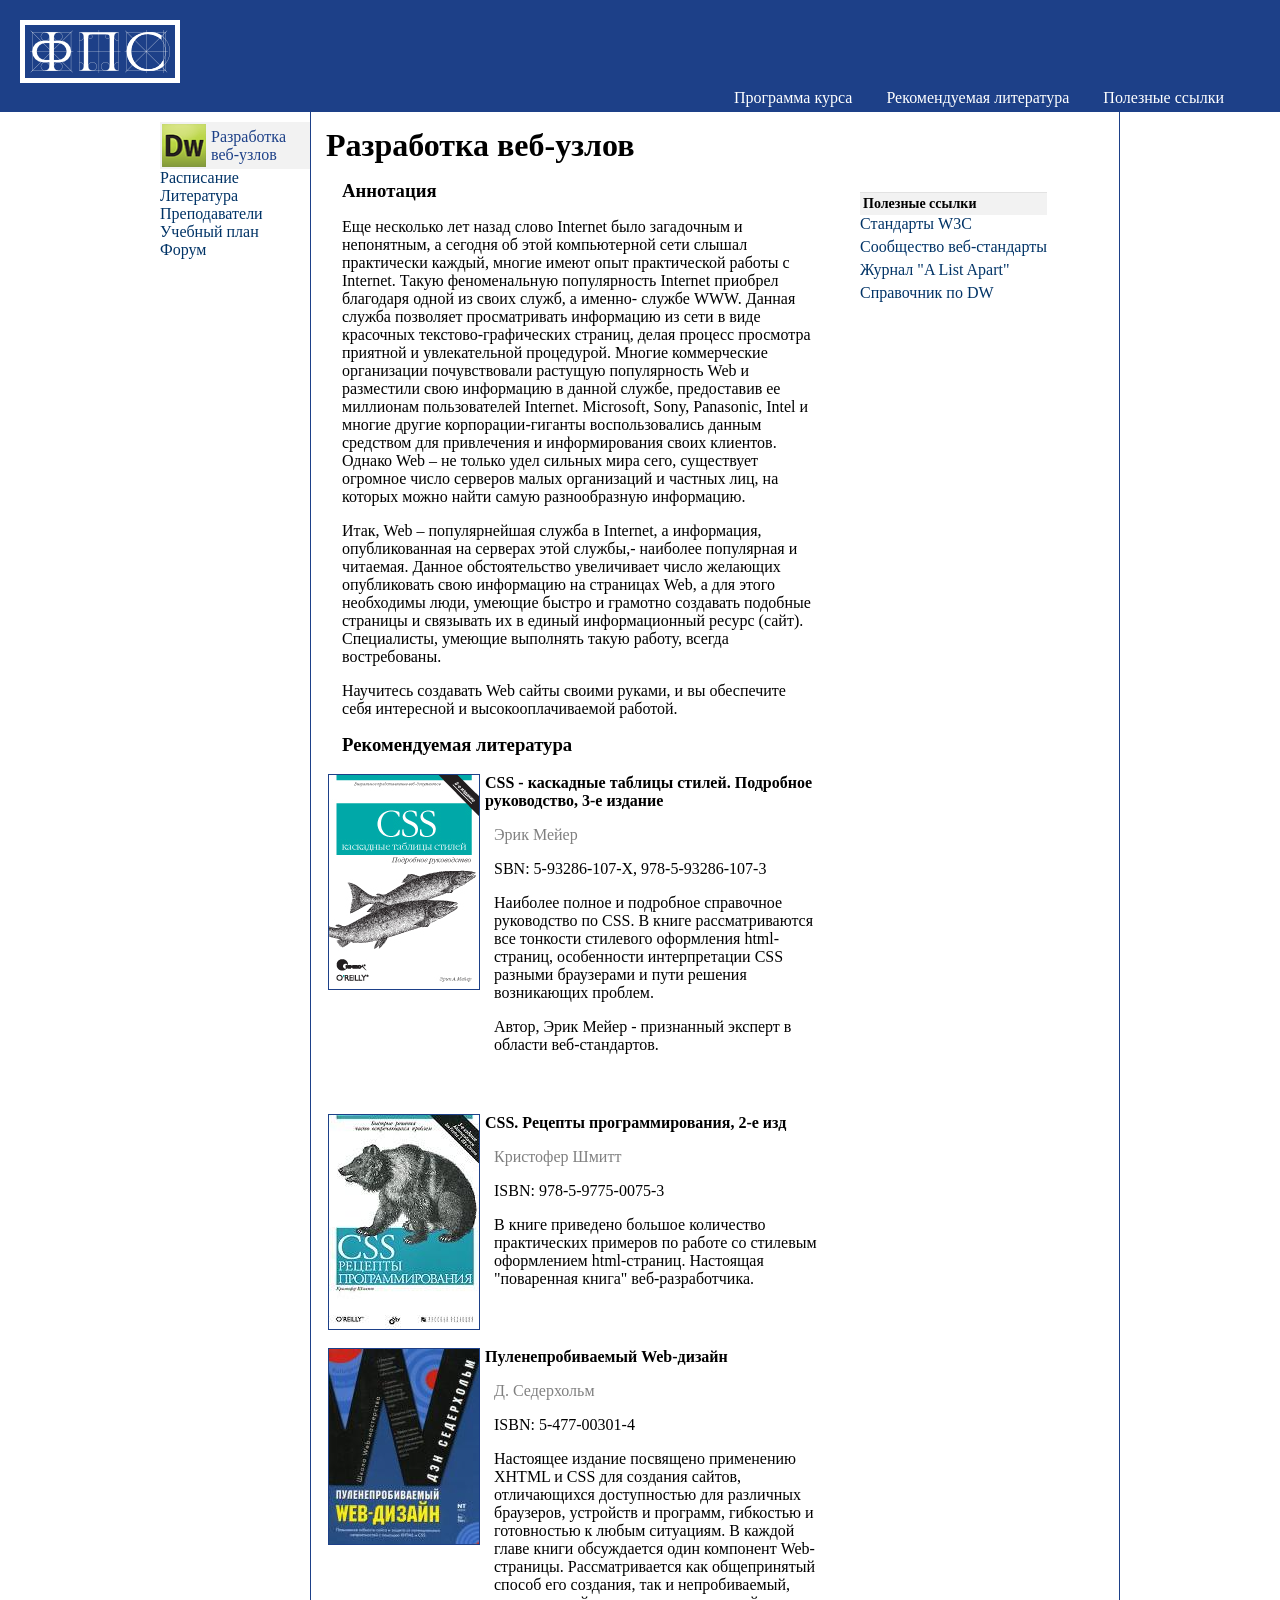
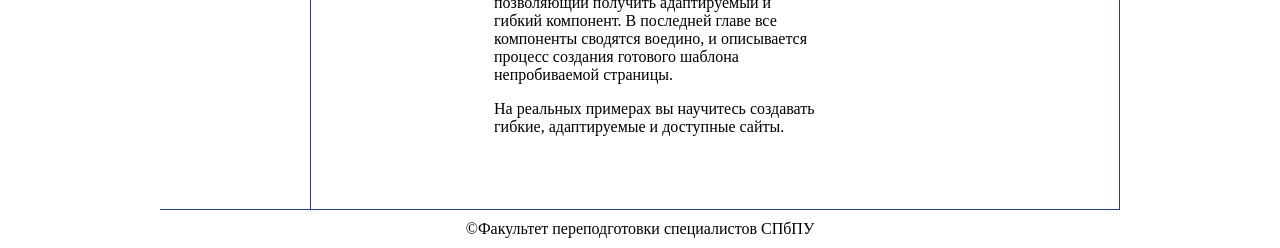
<file: index.html>
<!DOCTYPE html>
<html lang="ru">
<head>
    <meta charset="UTF-8">
    <meta name="viewport" content="width=device-width, initial-scale=1.0">
    <title>Разработка веб-узлов</title>
    <link rel="stylesheet" href="css/main.css">
</head>
<body>
    <header>
        <section>
            <img src="img/logo.png" alt="">
            <ul>
                <li><a href="#">Программа курса</a></li>
                <li><a href="#">Рекомендуемая литература</a></li>
                <li><a href="#">Полезные ссылки</a></li>
            </ul>
        </section>
    </header>
    <div class="main-section">
        <nav>
            <div class="logo-title">
                <img src="img/dw.png" alt="">
                <h3>Разработка <br>веб-узлов</h3>
            </div>
            <ul>
                <li><a href="#">Расписание</a></li>
                <li><a href="#">Литература</a></li>
                <li><a href="#">Преподаватели</a></li>
                <li><a href="#">Учебный план</a></li>
                <li><a href="#">Форум</a></li>
            </ul>
        </nav>
        <div class="main-div">
            <main class="all-main">
                <h1>Разработка веб-узлов</h1>
                <h3>Аннотация</h3>
                <p>Еще несколько лет назад слово Internet было загадочным и непонятным, а сегодня об этой компьютерной сети слышал практически каждый, многие имеют опыт практической работы с Internet. Такую феноменальную популярность Internet приобрел благодаря одной из своих служб, а именно- службе WWW. Данная служба позволяет просматривать информацию из сети в виде красочных текстово-графических страниц, делая процесс просмотра приятной и увлекательной процедурой. Многие коммерческие организации почувствовали растущую популярность Web и разместили свою информацию в данной службе, предоставив ее миллионам пользователей Internet. Microsoft, Sony, Panasonic, Intel и многие другие корпорации-гиганты воспользовались данным средством для привлечения и информирования своих клиентов. Однако Web – не только удел сильных мира сего, существует огромное число серверов малых организаций и частных лиц, на которых можно найти самую разнообразную информацию. </p>
                <p>Итак, Web – популярнейшая служба в Internet, а информация, опубликованная на серверах этой службы,- наиболее популярная и читаемая. Данное обстоятельство увеличивает число желающих опубликовать свою информацию на страницах Web, а для этого необходимы люди, умеющие быстро и грамотно создавать подобные страницы и связывать их в единый информационный ресурс (сайт). Специалисты, умеющие выполнять такую работу, всегда востребованы. </p>
                <p>Научитесь создавать Web сайты своими руками, и вы обеспечите себя интересной и высокооплачиваемой работой.</p>
                <h3>Рекомендуемая литература</h3>
                <ul class="gallery">
                    <li class="gallery__item">
                        <img class="gallery__img" src="img/book1.jpg" alt="">
                        <div class="gallery__img-title">
                            <h4>CSS - каскадные таблицы стилей. Подробное руководство, 3-е издание</h4>
                            <p class="autor">Эрик Мейер</p>
                            <p>SBN: 5-93286-107-Х, 978-5-93286-107-3</p>
                            
                            <p>Наиболее полное и подробное справочное руководство по CSS. В книге рассматриваются все тонкости стилевого оформления html-страниц, особенности интерпретации CSS разными браузерами и пути решения возникающих проблем.</p>
                            
                            <p>Автор, Эрик Мейер - признанный эксперт в области веб-стандартов.</p>
                        </div>
                    </li>
                    <li class="gallery__item">
                        <img class="gallery__img" src="img/book2.jpg" alt="" >
                        <div class="gallery__img-title">
                            <h4>CSS. Рецепты программирования, 2-е изд</h4>

                            <p class="autor">Кристофер Шмитт</p>
                            
                            <p>ISBN: 978-5-9775-0075-3</p>
                            
                            <p>В книге приведено большое количество практических примеров по работе со стилевым оформлением html-страниц. Настоящая "поваренная книга" веб-разработчика.</p>
                        </div>
                    </li>
                    <li class="gallery__item">
                        <img class="gallery__img" src="img/book3.jpg" alt="" >
                        <div class="gallery__img-title">
                            <h4>Пуленепробиваемый Web-дизайн</h4>
                            <p class="autor">Д. Седерхольм</p>
                            <p>ISBN: 5-477-00301-4</p>
                            
                            <p>Настоящее издание посвящено применению XHTML и CSS для создания сайтов, отличающихся доступностью для различных браузеров, устройств и программ, гибкостью и готовностью к любым ситуациям. В каждой главе книги обсуждается один компонент Web-страницы. Рассматривается как общепринятый способ его создания, так и непробиваемый, позволяющий получить адаптируемый и гибкий компонент. В последней главе все компоненты сводятся воедино, и описывается процесс создания готового шаблона непробиваемой страницы.</p>
                            
                            <p>На реальных примерах вы научитесь создавать гибкие, адаптируемые и доступные сайты.</p>
                        </div>
                    </li>
                </ul>

            </main>
        </div>
        <aside class="aside">
            <h3>Полезные ссылки</h3>
            <ul>
                <li><a href="#">Стандарты W3C</a></li>
                <li><a href="#">Сообщество веб-стандарты</a></li>
                <li><a href="#">Журнал "A List Apart"</a></li>
                <li><a href="#">Справочник по DW</a></li>
            </ul>
        </aside>

    
    </div>
    <footer>
        <section>&#169;Факультет переподготовки специалистов СПбПУ</section>
    </footer>
       







 







</body>
</html>
</file>
<file: css/main.css>
* {
    box-sizing: border-box;
    margin: 0;
    padding: 0;
}
body {
    margin: o;
    background: white;

}
li {
    list-style: none;
   
}
ul {
    margin: 0;
    padding: 0;
}
header {
    background-color: #1d4088;
    display: inline-block;
    text-align: left;
    width: 100%;
    height: 100%;
    vertical-align: middle;

    

}
header img{
    padding: 5px;
    border: solid white 5px;
    margin: 20px 20px;

}
header ul {
    display: inline-block;
    padding-left: 500px;
    padding-right: 0;
    margin-bottom: 5px;
    text-align: right;


   
}
header li {
    display: inline-block;
    padding-left: 30px;
   
}
header a{
    color: white;
    text-decoration-line: none;
}
a {
    text-decoration-line: none;
}
.main-section {
    width: 960px; 
    margin: 0 auto;
    font-size: 0; 
    background-color: white;
    border: 1px solid #1d4088;
    border-left: hidden;
    border-top: hidden;
  }
  
  nav, .main-div, .aside {
    display: inline-block;
    vertical-align: top;
    font-size: 16px; 
    box-sizing: border-box;
    height: 100%;
  }
  
 
  nav {
    width: 150px;
    height: 1600px;
    background-color: hsl(0, 0%, 100%);
    padding: 0;


  }

  .all-main {
    padding: 0;
  }
  
  .main-div {
    width: 540px;
    padding: 15px;
    background-color: #fff;
    border: #1d4088 solid 1px;
    border-right: hidden;
    border-bottom: hidden;
    border-top: hidden;
  }
  .autor {
    color: gray;
  }
  .all-main h3, .all-main p {
    margin: 1rem;
  }
  

  aside {
    width: auto;
    padding: 10px;
    padding-top: 80px;
    background-color:#fff;
    margin: 10px, 0,0,0;

    
  }
  

  aside h3 {

    margin-top: 0;
    background: #f2f2f2;
    padding: 3px;
    border-top: 1px solid #e2e2e2;
    font-size: 14px;
    width: auto;
  }
  aside ul {
    list-style: none;
    padding: 0;
    margin: 0;
  }
  aside li {
    margin-bottom: 5px;
  }
  aside a, nav a {
    text-decoration: none;
    color: #003366;
  }
  aside a:hover {
    text-decoration: underline;
  }
  nav a:hover {
    background-color: #ccc;
    width: auto;
  }
  .logo-title{
    display: inline-block;
    vertical-align: middle;
    font-size: 0;
    background-color: #f2f2f2;
    color: #1d4088;
    padding: 2px;                                                                
    width: 100%;
    margin: 10px 0 0 0;
 

    
    
  }
  .logo-title img {
    display: inline-block;
    vertical-align: middle;
    margin-right: 5px;
    width: auto;
    height: auto;
  }
  .logo-title h3 {
    display: inline-block;
    vertical-align: middle;
    font-size: 16px; 
    margin: 0;
    font-weight: normal;
  }
  .gallery__item {
    vertical-align: middle;
    font-size: 0;
    text-align: left;
    background-color: hsl(0, 0%, 100%);
    color: #1d4088;
    padding: 2px;                                                                
    width: 100%;
    margin-bottom: 40px;
  }
  .gallery__img {
   float: left;
    margin-right: 5px;
    width: auto;
    height: auto;
    border: #1d4088 solid 1px;
  }
  .gallery__img-title {
    padding: 0;
    padding-top: 0;
    font-size: 16px; 
    margin: 0;
    font-weight: normal;
    float: none;
    margin-left: 150px;
    vertical-align: top ;
    color: black;
  }
  .gallery__img-title h4 {
    margin: 0;
  }
  .gallery__img-title p {
    padding: 0;
  }
  footer section{
    text-align: center;
    margin: 10px;
  }
</file>
